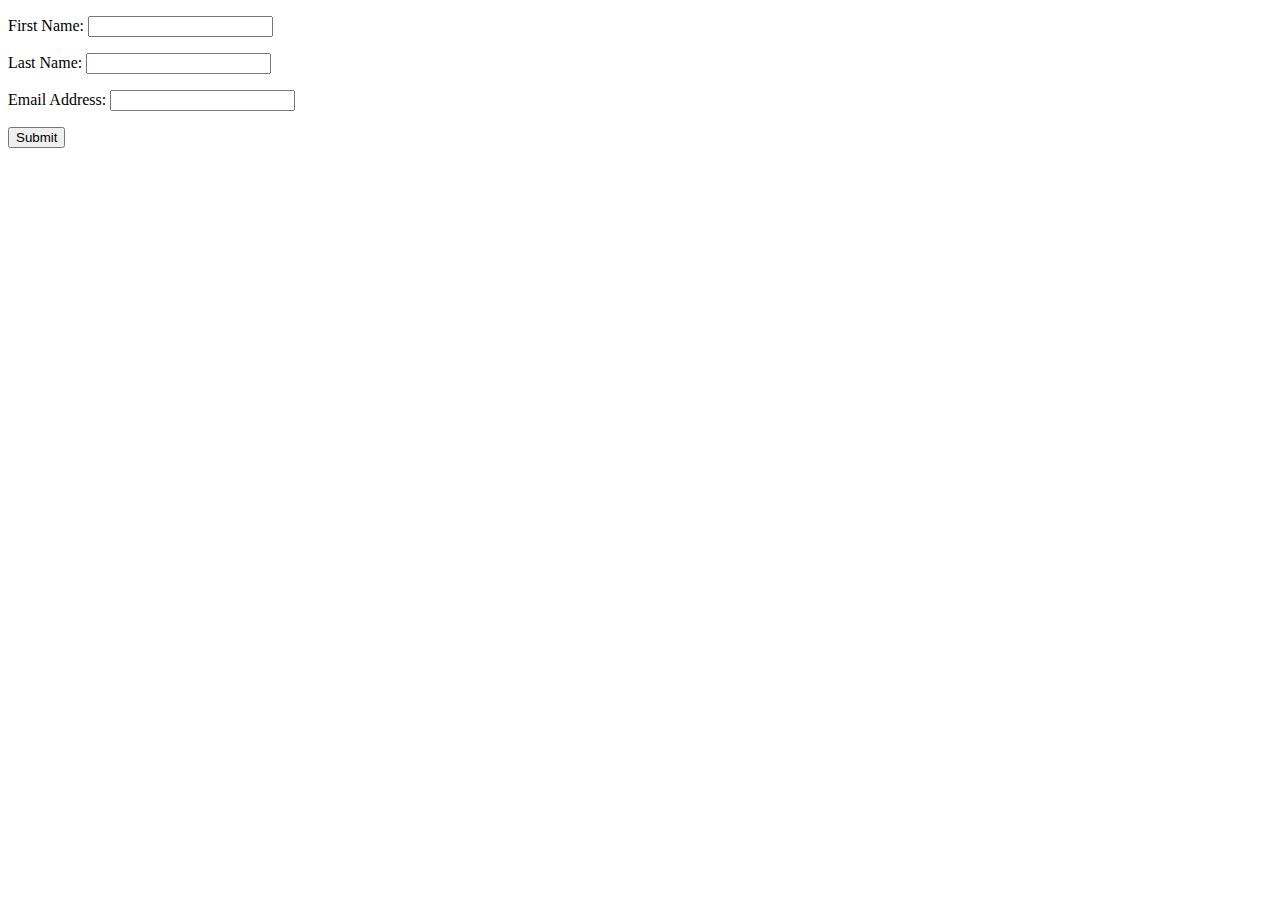
<file: server/index.html>
<!DOCTYPE html>
<html lang="en">
<head>
<meta charset="UTF-8">
<title>Add Record Form</title>
</head>
<body>
<form action="insert.php" method="post">
    <p>
        <label for="firstName">First Name:</label>
        <input type="text" name="firstname" id="firstName">
    </p>
    <p>
        <label for="lastName">Last Name:</label>
        <input type="text" name="lastname" id="lastName">
    </p>
    <p>
        <label for="emailAddress">Email Address:</label>
        <input type="text" name="email" id="emailAddress">
    </p>
    <input type="submit" value="Submit">
</form>
</body>
</html>
</file>
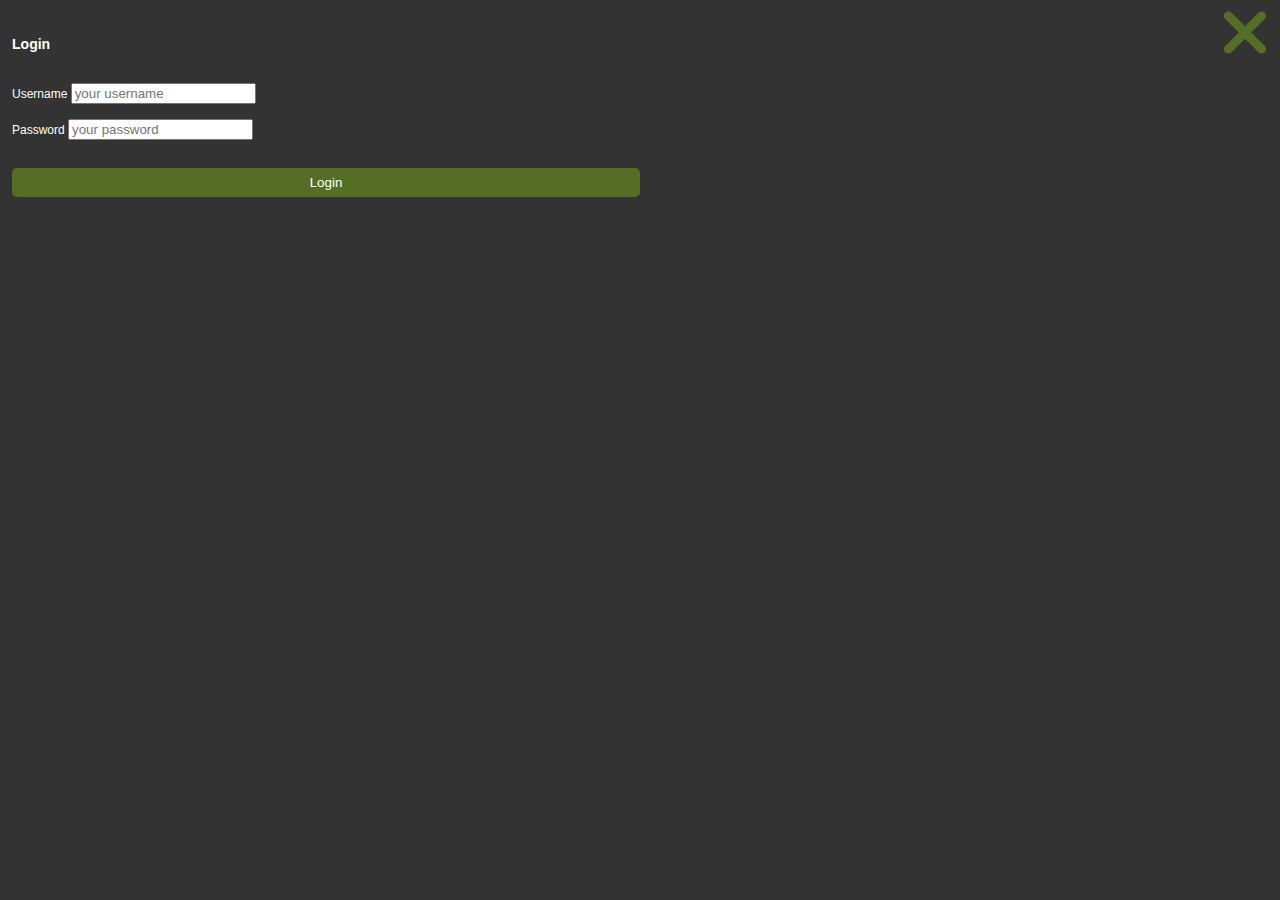
<file: geoMap/www/index.html>
<!DOCTYPE html>
<html>

<head>
    <meta charset="utf-8" />
    <meta name="format-detection" content="telephone=no" />
    <meta name="msapplication-tap-highlight" content="no" />
    <meta name="viewport" content="user-scalable=no, initial-scale=1, maximum-scale=1, minimum-scale=1, width=device-width" />
    <!-- This is a wide open CSP declaration. To lock this down for production, see below. -->
    <meta http-equiv="Content-Security-Policy" content="default-src * 'unsafe-inline'; style-src 'self' 'unsafe-inline'; media-src *" />
    <link rel="stylesheet" type="text/css" href="css/index.css" />
    <title>G(e)oMap</title>
</head>

<body>
       <script src="js/jquery-1.4.4.js"></script>
       <script src="js/functions.js"></script>
 <script>
    </script>
    <div class="app">
<!--       <img class="toggle" id="toggle" src="img/icon-mobile.png" onclick="toggle_sidebar()" style="position: fixed; z-index:10; right: 10px; top: 10px" />-->
        <a href="#menu-toggle" id="menu-toggle"><div class="mobileMenu" id="mobileMenu">
          <span></span>
          <span></span>
          <span></span>
          <span></span>
        </div></a>  
        <div id="takeImg" class="takeImg">
            <svg xmlns="http://www.w3.org/2000/svg" xmlns:xlink="http://www.w3.org/1999/xlink" version="1.1" id="Capa_1" x="0px" y="0px" viewBox="0 0 54.079 54.079" style="fill: rgb(0, 0, 0);" xml:space="preserve">
<g style="fill: rgb(0, 0, 0);">
	<path style="fill: rgb(0, 0, 0);" d="M15.797,45.865H6.919c-2.796,0-4.199-2.232-5.064-5.063c0,0-1.855-2.27-1.855-10.709   s1.855-12.709,1.855-12.709c0.83-2.773,2.268-5.063,5.064-5.063h8.878C8.902,14.782,3.958,21.352,3.958,29.093   C3.958,36.835,8.902,43.404,15.797,45.865z M21.782,42.405c-7.352,0-13.312-5.96-13.312-13.312s5.96-13.312,13.312-13.312   s13.312,5.96,13.312,13.312S29.134,42.405,21.782,42.405z M23.282,20.275c0-0.829-0.671-1.5-1.5-1.5   c-5.689,0-10.318,4.629-10.318,10.318c0,0.828,0.671,1.5,1.5,1.5s1.5-0.672,1.5-1.5c0-4.035,3.283-7.318,7.318-7.318   C22.611,21.775,23.282,21.104,23.282,20.275z M52.35,17.384c-0.829-2.559-1.927-4.479-4.023-4.947l-0.649-1.477   c-0.668-1.517-2.551-2.746-4.208-2.746h-3.22c-1.657,0-3.556,1.223-4.242,2.73l-0.626,1.376h-7.616   c6.896,2.462,11.84,9.031,11.84,16.772s-4.945,14.311-11.84,16.772h19.521c2.796,0,4.178-2.203,5.063-5.063   c0,0,1.811-2.945,1.726-10.709C54.03,21.401,52.35,17.384,52.35,17.384z"></path>
</g>
<g style="fill: rgb(0, 0, 0);">
</g>
<g style="fill: rgb(0, 0, 0);">
</g>
<g style="fill: rgb(0, 0, 0);">
</g>
<g style="fill: rgb(0, 0, 0);">
</g>
<g style="fill: rgb(0, 0, 0);">
</g>
<g style="fill: rgb(0, 0, 0);">
</g>
<g style="fill: rgb(0, 0, 0);">
</g>
<g style="fill: rgb(0, 0, 0);">
</g>
<g style="fill: rgb(0, 0, 0);">
</g>
<g style="fill: rgb(0, 0, 0);">
</g>
<g style="fill: rgb(0, 0, 0);">
</g>
<g style="fill: rgb(0, 0, 0);">
</g>
<g style="fill: rgb(0, 0, 0);">
</g>
<g style="fill: rgb(0, 0, 0);">
</g>
<g style="fill: rgb(0, 0, 0);">
</g>
</svg>
        </div> 
        <div class="appInner">  
            <h1>G(e)oMap</h1>
            <h2></h2>
            <div class="trackOptsFinished hidden">
                <button id="uploadTrack">Upload</button>
                <button id="deleteTrack">Delete</button>
            </div>


            <div class="trackOptsStart">
               <input type="text" maxlength="30" placeholder="Trackname" size="30"><br/>
                <button id="startTracking">Start tracking!</button>
            </div>
            <div class="trackOptsRunning hidden">
                <button id="pauseTracking">Pause</button>
                <button id="resumeTracking" class="hidden">Continue</button>
                <button id="stopTracking">Stop tracking</button>
            </div>
        </div>  
    </div>

        <div id="sidebar" style=""><div class="innerSidebar">
           		  <div class="loggedin_form">
           		  <span id="userInfo"></span><br/>
                  <input id="trackerInterval" type="range" min="1" max="15"/> <br/>
                  Set Trackingpoint every <span id="trackInt"></span> <span class="minutes">Minutes.</span><br/>
           		  </div>
		
        <div class="login_form">
                <h3>Login</h3>
                <form method="POST">
                <label>Username</label>
                <input type="text" name="username" id="username" placeholder="your username" /><br />
                <label>Password</label>
                <input type="password" name="pasword" id="password" placeholder="your password" /><br />
                <input type="submit" id="submit_login" name="submit" class="button loginbtn" value="Login" /><br/>
                <span class="errormess"></span>
                <span class="login_loading"></span>
                
                </form>
            </div>
           <br/><br/>

            </div>
        </div>
        <script type="text/javascript">
        $(document).ready(function(){
            app.initialize();
           
        });
    </script>
 <script type="text/javascript"  src="cordova.js"></script>
    <script type="text/javascript" src="js/index.js"></script>

</body>

</html>
</file>
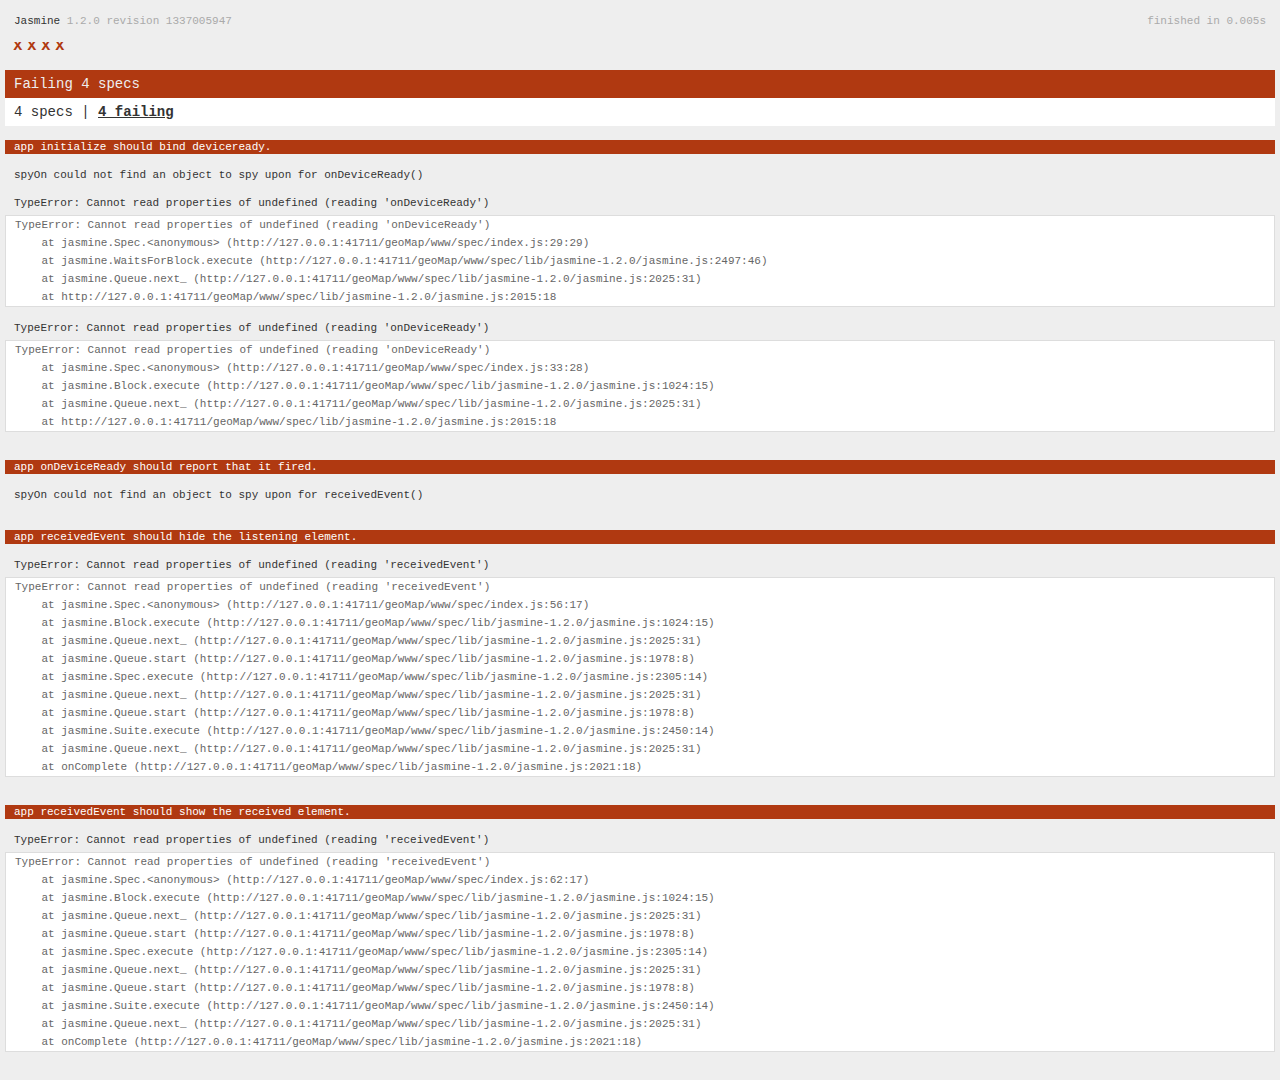
<file: geoMap/www/spec.html>
<!DOCTYPE html>
<!--
    Licensed to the Apache Software Foundation (ASF) under one
    or more contributor license agreements.  See the NOTICE file
    distributed with this work for additional information
    regarding copyright ownership.  The ASF licenses this file
    to you under the Apache License, Version 2.0 (the
    "License"); you may not use this file except in compliance
    with the License.  You may obtain a copy of the License at

    http://www.apache.org/licenses/LICENSE-2.0

    Unless required by applicable law or agreed to in writing,
    software distributed under the License is distributed on an
    "AS IS" BASIS, WITHOUT WARRANTIES OR CONDITIONS OF ANY
     KIND, either express or implied.  See the License for the
    specific language governing permissions and limitations
    under the License.
-->
<html>
    <head>
        <title>Jasmine Spec Runner</title>

        <!-- jasmine source -->
        <link rel="shortcut icon" type="image/png" href="spec/lib/jasmine-1.2.0/jasmine_favicon.png">
        <link rel="stylesheet" type="text/css" href="spec/lib/jasmine-1.2.0/jasmine.css">
        <script type="text/javascript" src="spec/lib/jasmine-1.2.0/jasmine.js"></script>
        <script type="text/javascript" src="spec/lib/jasmine-1.2.0/jasmine-html.js"></script>

        <!-- include source files here... -->
        <script type="text/javascript" src="js/index.js"></script>

        <!-- include spec files here... -->
        <script type="text/javascript" src="spec/helper.js"></script>
        <script type="text/javascript" src="spec/index.js"></script>

        <script type="text/javascript">
            (function() {
                var jasmineEnv = jasmine.getEnv();
                jasmineEnv.updateInterval = 1000;

                var htmlReporter = new jasmine.HtmlReporter();

                jasmineEnv.addReporter(htmlReporter);

                jasmineEnv.specFilter = function(spec) {
                    return htmlReporter.specFilter(spec);
                };

                var currentWindowOnload = window.onload;

                window.onload = function() {
                    if (currentWindowOnload) {
                        currentWindowOnload();
                    }
                    execJasmine();
                };

                function execJasmine() {
                    jasmineEnv.execute();
                }
            })();
        </script>
    </head>
    <body>
        <div id="stage" style="display:none;"></div>
    </body>
</html>
</file>
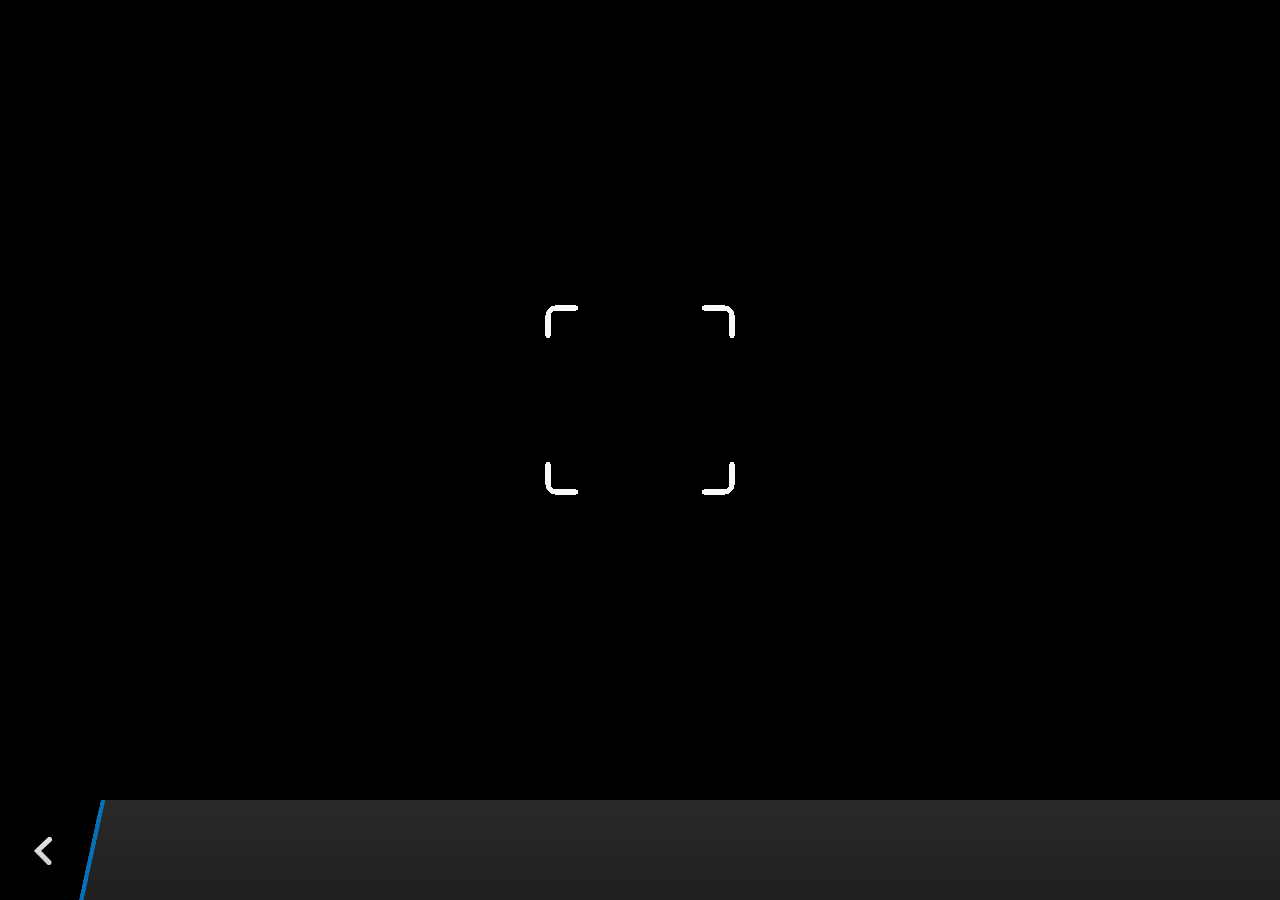
<file: geoMap/plugins/cordova-plugin-camera/www/blackberry10/assets/camera.html>
<!--
 Licensed under the Apache License, Version 2.0 (the "License");
 you may not use this file except in compliance with the License.
 You may obtain a copy of the License at

 http://www.apache.org/licenses/LICENSE-2.0

 Unless required by applicable law or agreed to in writing, software
 distributed under the License is distributed on an "AS IS" BASIS,
 WITHOUT WARRANTIES OR CONDITIONS OF ANY KIND, either express or implied.
 See the License for the specific language governing permissions and
 limitations under the License.
 -->
<!DOCTYPE HTML>
<html lang="en">
    <head>
        <meta charset="utf-8">
        <script src="camera.js" type="text/javascript"></script>
        <script>
            var meta = document.createElement("meta");
            meta.setAttribute('name','viewport');
            meta.setAttribute('content','initial-scale='+ (1/window.devicePixelRatio) + ',user-scalable=no');
            document.getElementsByTagName('head')[0].appendChild(meta);
        </script>
    </head>
    <style type="text/css">
        body {
            background-color: black;
        }
        .action-bar {
            position: fixed;
            left: 0px;
            bottom: 0px;
            height: 100px;
            width: 100%;
            background-image: linear-gradient(rgb(41, 41, 41), rgb(32, 32, 32));
        }
        .action-bar-back {
            width: 78px;
            height: 100px;
            background-color: black;
        }
        .action-bar-divider {
            position: fixed;
            bottom: 0px;
            left: 78px;
            width: 28px;
            height: 100px;
            background-image: url([data-uri]);
        }
        .action-bar-back-button {
            position: fixed;
            bottom: 35px;
            left: 34px;
            width: 18px;
            height: 28px;
            background-image: url([data-uri]);
        }
        .camera-cross-hairs {
            position: fixed;
            top: 50%;
            left: 50%;
            -webkit-transform: translate(-50%, -147px);
            width: 194px;
            height: 195px;
            background-image: url([data-uri]); 
        }
    </style>
    <body>
        <div id="camera">
            <video id="v"></video>
            <div class="camera-cross-hairs"></div>
        </div>
        <canvas id="c" style="display: none;"></canvas>
        <div class="action-bar">
            <div id="back" class="action-bar-back">
                <div class="action-bar-back-button"></div>
            </div>
            <div class="action-bar-divider"></div>
        </div>
    </body>
</html>
</file>
<file: geoMap/www/spec/lib/jasmine-1.2.0/jasmine.css>
body { background-color: #eeeeee; padding: 0; margin: 5px; overflow-y: scroll; }

#HTMLReporter { font-size: 11px; font-family: Monaco, "Lucida Console", monospace; line-height: 14px; color: #333333; }
#HTMLReporter a { text-decoration: none; }
#HTMLReporter a:hover { text-decoration: underline; }
#HTMLReporter p, #HTMLReporter h1, #HTMLReporter h2, #HTMLReporter h3, #HTMLReporter h4, #HTMLReporter h5, #HTMLReporter h6 { margin: 0; line-height: 14px; }
#HTMLReporter .banner, #HTMLReporter .symbolSummary, #HTMLReporter .summary, #HTMLReporter .resultMessage, #HTMLReporter .specDetail .description, #HTMLReporter .alert .bar, #HTMLReporter .stackTrace { padding-left: 9px; padding-right: 9px; }
#HTMLReporter #jasmine_content { position: fixed; right: 100%; }
#HTMLReporter .version { color: #aaaaaa; }
#HTMLReporter .banner { margin-top: 14px; }
#HTMLReporter .duration { color: #aaaaaa; float: right; }
#HTMLReporter .symbolSummary { overflow: hidden; *zoom: 1; margin: 14px 0; }
#HTMLReporter .symbolSummary li { display: block; float: left; height: 7px; width: 14px; margin-bottom: 7px; font-size: 16px; }
#HTMLReporter .symbolSummary li.passed { font-size: 14px; }
#HTMLReporter .symbolSummary li.passed:before { color: #5e7d00; content: "\02022"; }
#HTMLReporter .symbolSummary li.failed { line-height: 9px; }
#HTMLReporter .symbolSummary li.failed:before { color: #b03911; content: "x"; font-weight: bold; margin-left: -1px; }
#HTMLReporter .symbolSummary li.skipped { font-size: 14px; }
#HTMLReporter .symbolSummary li.skipped:before { color: #bababa; content: "\02022"; }
#HTMLReporter .symbolSummary li.pending { line-height: 11px; }
#HTMLReporter .symbolSummary li.pending:before { color: #aaaaaa; content: "-"; }
#HTMLReporter .bar { line-height: 28px; font-size: 14px; display: block; color: #eee; }
#HTMLReporter .runningAlert { background-color: #666666; }
#HTMLReporter .skippedAlert { background-color: #aaaaaa; }
#HTMLReporter .skippedAlert:first-child { background-color: #333333; }
#HTMLReporter .skippedAlert:hover { text-decoration: none; color: white; text-decoration: underline; }
#HTMLReporter .passingAlert { background-color: #a6b779; }
#HTMLReporter .passingAlert:first-child { background-color: #5e7d00; }
#HTMLReporter .failingAlert { background-color: #cf867e; }
#HTMLReporter .failingAlert:first-child { background-color: #b03911; }
#HTMLReporter .results { margin-top: 14px; }
#HTMLReporter #details { display: none; }
#HTMLReporter .resultsMenu, #HTMLReporter .resultsMenu a { background-color: #fff; color: #333333; }
#HTMLReporter.showDetails .summaryMenuItem { font-weight: normal; text-decoration: inherit; }
#HTMLReporter.showDetails .summaryMenuItem:hover { text-decoration: underline; }
#HTMLReporter.showDetails .detailsMenuItem { font-weight: bold; text-decoration: underline; }
#HTMLReporter.showDetails .summary { display: none; }
#HTMLReporter.showDetails #details { display: block; }
#HTMLReporter .summaryMenuItem { font-weight: bold; text-decoration: underline; }
#HTMLReporter .summary { margin-top: 14px; }
#HTMLReporter .summary .suite .suite, #HTMLReporter .summary .specSummary { margin-left: 14px; }
#HTMLReporter .summary .specSummary.passed a { color: #5e7d00; }
#HTMLReporter .summary .specSummary.failed a { color: #b03911; }
#HTMLReporter .description + .suite { margin-top: 0; }
#HTMLReporter .suite { margin-top: 14px; }
#HTMLReporter .suite a { color: #333333; }
#HTMLReporter #details .specDetail { margin-bottom: 28px; }
#HTMLReporter #details .specDetail .description { display: block; color: white; background-color: #b03911; }
#HTMLReporter .resultMessage { padding-top: 14px; color: #333333; }
#HTMLReporter .resultMessage span.result { display: block; }
#HTMLReporter .stackTrace { margin: 5px 0 0 0; max-height: 224px; overflow: auto; line-height: 18px; color: #666666; border: 1px solid #ddd; background: white; white-space: pre; }

#TrivialReporter { padding: 8px 13px; position: absolute; top: 0; bottom: 0; left: 0; right: 0; overflow-y: scroll; background-color: white; font-family: "Helvetica Neue Light", "Lucida Grande", "Calibri", "Arial", sans-serif; /*.resultMessage {*/ /*white-space: pre;*/ /*}*/ }
#TrivialReporter a:visited, #TrivialReporter a { color: #303; }
#TrivialReporter a:hover, #TrivialReporter a:active { color: blue; }
#TrivialReporter .run_spec { float: right; padding-right: 5px; font-size: .8em; text-decoration: none; }
#TrivialReporter .banner { color: #303; background-color: #fef; padding: 5px; }
#TrivialReporter .logo { float: left; font-size: 1.1em; padding-left: 5px; }
#TrivialReporter .logo .version { font-size: .6em; padding-left: 1em; }
#TrivialReporter .runner.running { background-color: yellow; }
#TrivialReporter .options { text-align: right; font-size: .8em; }
#TrivialReporter .suite { border: 1px outset gray; margin: 5px 0; padding-left: 1em; }
#TrivialReporter .suite .suite { margin: 5px; }
#TrivialReporter .suite.passed { background-color: #dfd; }
#TrivialReporter .suite.failed { background-color: #fdd; }
#TrivialReporter .spec { margin: 5px; padding-left: 1em; clear: both; }
#TrivialReporter .spec.failed, #TrivialReporter .spec.passed, #TrivialReporter .spec.skipped { padding-bottom: 5px; border: 1px solid gray; }
#TrivialReporter .spec.failed { background-color: #fbb; border-color: red; }
#TrivialReporter .spec.passed { background-color: #bfb; border-color: green; }
#TrivialReporter .spec.skipped { background-color: #bbb; }
#TrivialReporter .messages { border-left: 1px dashed gray; padding-left: 1em; padding-right: 1em; }
#TrivialReporter .passed { background-color: #cfc; display: none; }
#TrivialReporter .failed { background-color: #fbb; }
#TrivialReporter .skipped { color: #777; background-color: #eee; display: none; }
#TrivialReporter .resultMessage span.result { display: block; line-height: 2em; color: black; }
#TrivialReporter .resultMessage .mismatch { color: black; }
#TrivialReporter .stackTrace { white-space: pre; font-size: .8em; margin-left: 10px; max-height: 5em; overflow: auto; border: 1px inset red; padding: 1em; background: #eef; }
#TrivialReporter .finished-at { padding-left: 1em; font-size: .6em; }
#TrivialReporter.show-passed .passed, #TrivialReporter.show-skipped .skipped { display: block; }
#TrivialReporter #jasmine_content { position: fixed; right: 100%; }
#TrivialReporter .runner { border: 1px solid gray; display: block; margin: 5px 0; padding: 2px 0 2px 10px; }
</file>
<file: geoMap/www/css/index.css>
/*
 * Licensed to the Apache Software Foundation (ASF) under one
 * or more contributor license agreements.  See the NOTICE file
 * distributed with this work for additional information
 * regarding copyright ownership.  The ASF licenses this file
 * to you under the Apache License, Version 2.0 (the
 * "License"); you may not use this file except in compliance
 * with the License.  You may obtain a copy of the License at
 *
 * http://www.apache.org/licenses/LICENSE-2.0
 *
 * Unless required by applicable law or agreed to in writing,
 * software distributed under the License is distributed on an
 * "AS IS" BASIS, WITHOUT WARRANTIES OR CONDITIONS OF ANY
 * KIND, either express or implied.  See the License for the
 * specific language governing permissions and limitations
 * under the License.
 */
* {
    -webkit-tap-highlight-color: rgba(0,0,0,0); /* make transparent link selection, adjust last value opacity 0 to 1.0 */
}

html, body{
    height:100%;
    width:100%;
}

body {
    -webkit-touch-callout: none;                /* prevent callout to copy image, etc when tap to hold */
    -webkit-text-size-adjust: none;             /* prevent webkit from resizing text to fit */
    -webkit-user-select: none;                  /* prevent copy paste, to allow, change 'none' to 'text' */
    background-image: url("../img/mapBg.JPG");
    background-size: auto 100%;
    background-repeat: no-repeat;
    -webkit-background-size:cover;
    background-position: left top;
    background-color: #cccccc;
    font-family:'HelveticaNeue-Light', 'HelveticaNeue', Helvetica, Arial, sans-serif;
    font-size:12px;
    height:100%;
    margin:0px;
    padding:0px;
    width:100%;
}

/* Portrait layout (default) */
.app {
    width:100%;
    height:100%;
}
.appInner {
    position: absolute;
    height: 160px;
    width: 225px;
    top: 0;
    text-align: center;
    left: 0;
    right: 0;
    bottom: 0;
    margin: auto;
}

#sidebar{
    position: fixed; 
    display: inline-block; 
    top: 0px; 
    height: 100%; 
    width: 100%; 
    background-color: #333; 
    transition: all 0.5s ease-in-out;
}


.trackOptsStart input[type="text"] {
    width: 80%;
    margin-bottom: 10px;
    margin-top: 20px;
    border: 1px solid #ccc;
    padding: 5px;
    text-align: center;
}

.trackOptsStart button, .trackOptsRunning button, .trackOptsFinished button, #submit_login{
    width: 50%;
    margin-top: 20px;
    border: 2px solid blue;
    border-radius: 5px;
    background-color: blue;
    padding: 5px;
    color: white;
    cursor:pointer;
}


#startTracking, #submit_login{
    border: 2px solid #546F25;
    background-color: #546F25;
}

#stopTracking{
    border: 2px solid #7b3b01;
    background-color: #7b3b01;   
}

#resumeTracking{
    border: 2px solid #546F25;
    background-color: #546F25;  
}

#pauseTracking{
    border: 2px solid #DF7514;
    background-color: #DF7514;  
}

#uploadTrack{
    border: 2px solid #DF7514;
    background-color: #DF7514; 
}

#deleteTrack{
    border: 2px solid #7b3b01;
    background-color: #7b3b01;  
}

#menu-toggle{
    z-index: 100;
    position: absolute;
    right:0;
}

.mobileMenu{
    width: 70px;
    height: 65px;
    z-index:10;
    -webkit-transform: rotate(0deg);
    -moz-transform: rotate(0deg);
    -o-transform: rotate(0deg);
    transform: rotate(0deg);
    -webkit-transition: .25s;
    -moz-transition: .25s;
    -o-transition: .25s;
    transition: .25s;
    cursor: pointer;
    left:-1px;
    top:0;
}

.mobileMenu span{
    display: block;
    position: absolute;
    height: 9px;
    width: 80%;
    background: #546f25;
    border-radius: 9px;
    opacity: 1;
    left: 10%;
    -webkit-transform: rotate(0deg);
    -moz-transform: rotate(0deg);
    -o-transform: rotate(0deg);
    transform: rotate(0deg);
    -webkit-transition: .25s;
    -moz-transition: .25s;
    -o-transition: .25s;
    transition: .25s;
}


.mobileMenu.closed span{
    background: #546f25;
}


.mobileMenu.closed:hover span {
    background: #546f25;
}

.mobileMenu:not(.closed) span {
    background: #546f25;
}

.mobileMenu:not(.closed):hover span {
    background: #546f25;
}
/* Icon 3 */



.mobileMenu span:nth-child(1) {
    top: 10px;
}

.mobileMenu span:nth-child(2),.mobileMenu span:nth-child(3) {
    top: 28px;
}

.mobileMenu span:nth-child(4) {
    top: 46px;
}

.mobileMenu.closed span:nth-child(1) {
    top: 18px;
    width: 0%;
    left: 50%;
}

.mobileMenu.closed span:nth-child(2) {
    -webkit-transform: rotate(45deg);
    -moz-transform: rotate(45deg);
    -o-transform: rotate(45deg);
    transform: rotate(45deg);
}

.mobileMenu.closed span:nth-child(3) {
    -webkit-transform: rotate(-45deg);
    -moz-transform: rotate(-45deg);
    -o-transform: rotate(-45deg);
    transform: rotate(-45deg);
}

.mobileMenu.closed span:nth-child(4) {
    top: 18px;
    width: 0%;
    left: 50%;
}

.hidden{
    display:none;
}

#logout{
    cursor: pointer;
    color:#ccc;
    text-decoration: underline;
}

.errormess{
    color:red;
}
#sidebar{
    color:#fff;
    padding:10px;
}
#sidebar input[type=number]{
    width:15%;
}

#sidebar, .innerSidebar {
    display: block;
}

#sidebar {
    /* specify fixed width */
    width: 100%;
    padding: 0;
}

.innerSidebar {
    /* specify padding, can be changed while remaining fixed width of .outer */
    padding: 12px;
    line-height:3em;
}

.toggle{
    cursor:pointer;
}

#trackerInterval{
    width: 100%;
    margin-top: 80px;
    margin-bottom: 40px;
}

.takeImg{
    position: absolute;
    width: 100%;
    text-align: center;
    bottom: 0px;
}

.takeImg svg{
    display: inline-block;
    height: 50px;
}


.takeImg svg, .takeImg svg g, .takeImg svg path{
    fill: #546F25!important;
}

.takeImg svg:hover, .takeImg:hover svg g, .takeImg:hover svg path{
    fill: #7B3B01!important;
}
    


input[type=range] {
  -webkit-appearance: none;
  margin: 18px 0;
  width: 100%;
}
input[type=range]:focus {
  outline: none;
}
input[type=range]::-webkit-slider-runnable-track {
  width: 100%;
  height: 8.4px;
  cursor: pointer;
  animate: 0.2s;
  box-shadow: 1px 1px 1px #000000, 0px 0px 1px #0d0d0d;
  background: #546F25;
  border-radius: 1.3px;
  border: 0.2px solid #010101;
}
input[type=range]::-webkit-slider-thumb {
  box-shadow: 1px 1px 1px #000000, 0px 0px 1px #0d0d0d;
  border: 1px solid #000000;
  height: 36px;
  width: 36px;
  border-radius: 3px;
  background: #ffffff;
  cursor: pointer;
  -webkit-appearance: none;
  margin-top: -14px;
}
input[type=range]:focus::-webkit-slider-runnable-track {
  background: #546F25;
}
input[type=range]::-moz-range-track {
  width: 100%;
  height: 8.4px;
  cursor: pointer;
  animate: 0.2s;
  box-shadow: 1px 1px 1px #000000, 0px 0px 1px #0d0d0d;
  background: #546F25;
  border-radius: 1.3px;
  border: 0.2px solid #010101;
}
input[type=range]::-moz-range-thumb {
  box-shadow: 1px 1px 1px #000000, 0px 0px 1px #0d0d0d;
  border: 1px solid #000000;
  height: 36px;
  width: 16px;
  border-radius: 3px;
  background: #ffffff;
  cursor: pointer;
}
input[type=range]::-ms-track {
  width: 100%;
  height: 8.4px;
  cursor: pointer;
  animate: 0.2s;
  background: transparent;
  border-color: transparent;
  border-width: 16px 0;
  color: transparent;
}
input[type=range]::-ms-fill-lower {
  background: #546F25;
  border: 0.2px solid #010101;
  border-radius: 2.6px;
  box-shadow: 1px 1px 1px #000000, 0px 0px 1px #0d0d0d;
}
input[type=range]::-ms-fill-upper {
  background: #546F25;
  border: 0.2px solid #010101;
  border-radius: 2.6px;
  box-shadow: 1px 1px 1px #000000, 0px 0px 1px #0d0d0d;
}
input[type=range]::-ms-thumb {
  box-shadow: 1px 1px 1px #000000, 0px 0px 1px #0d0d0d;
  border: 1px solid #000000;
  height: 36px;
  width: 16px;
  border-radius: 3px;
  background: #ffffff;
  cursor: pointer;
}
input[type=range]:focus::-ms-fill-lower {
  background: #3071a9;
}
input[type=range]:focus::-ms-fill-upper {
  background: #367ebd;
}























/* Landscape layout (with min-width) */
@media screen and (min-aspect-ratio: 1/1) and (min-width:400px) {
    .appInner {
        background-position:left center;
        padding:75px 0px 75px 170px;  /* padding-top + padding-bottom + text area = image height */
        margin:-90px 0px 0px -198px;  /* offset vertical: half of image height */
                                      /* offset horizontal: half of image width and text area width */
    }
}

h1 {
    font-size:40px;
    font-weight:normal;
    margin:0px;
    margin-bottom:10px;
    overflow:visible;
    padding:0px;
    text-align:center;
    color:#546F25;
}

h2{
    color:#7b3b01;
    font-size: 20px;
}


h1:empty, h2:empty {
    display: none;
}

.event {
    border-radius:4px;
    -webkit-border-radius:4px;
    color:#FFFFFF;
    font-size:12px;
    margin:0px 30px;
    padding:2px 0px;
}

.event.listening {
    background-color:#333333;
    display:block;
}

.event.received {
    background-color:#4B946A;
    display:none;
}

@keyframes fade {
    from { opacity: 1.0; }
    50% { opacity: 0.4; }
    to { opacity: 1.0; }
}
 
@-webkit-keyframes fade {
    from { opacity: 1.0; }
    50% { opacity: 0.4; }
    to { opacity: 1.0; }
}
 
.blink {
    animation:fade 3000ms infinite;
    -webkit-animation:fade 3000ms infinite;
}
</file>
